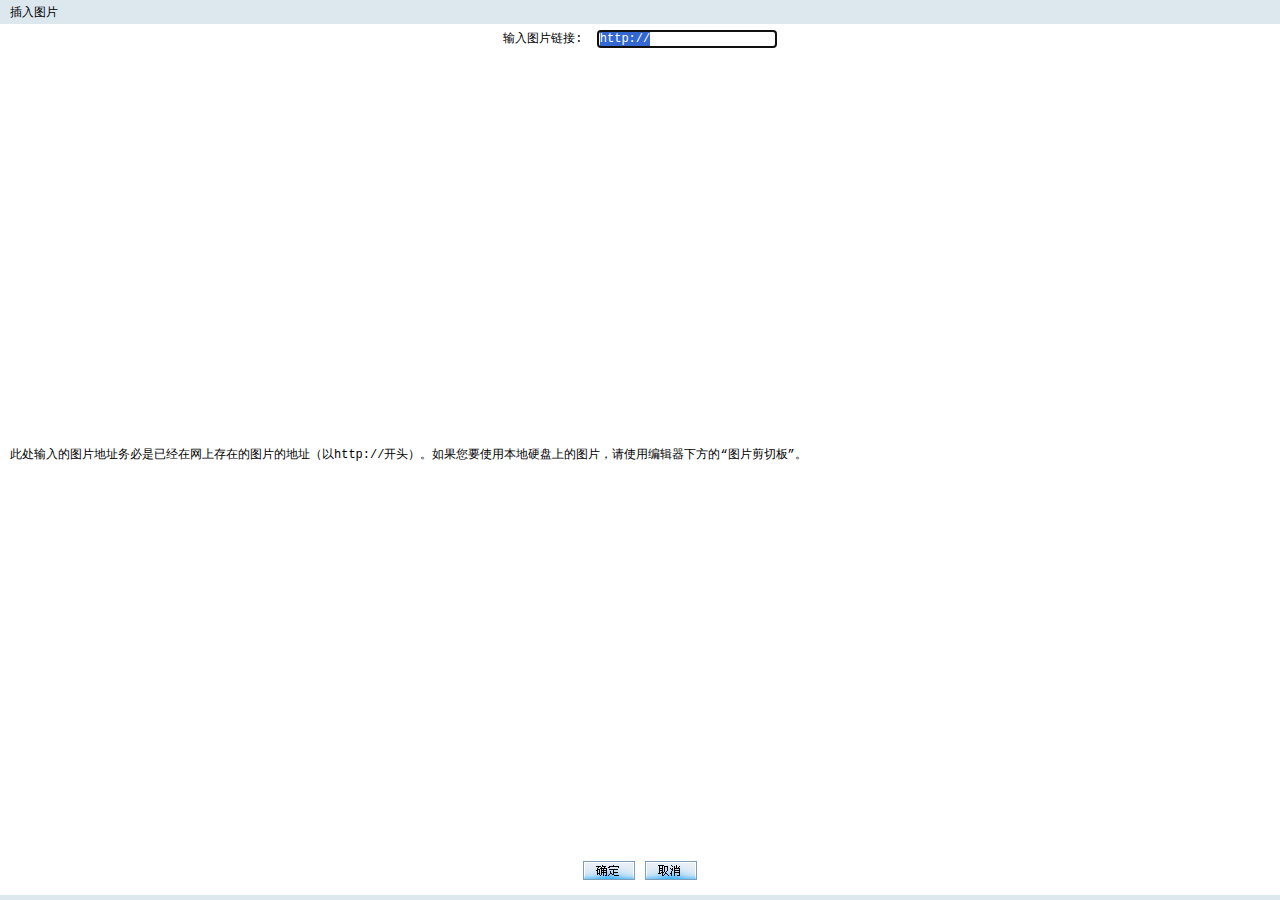
<file: web/edit/editor/img.htm>
<!DOCTYPE HTML PUBLIC "-//W3C//DTD HTML 4.0 Transitional//EN">
<head>
		<meta http-equiv="Content-Type" content="text/html; charset=gb2312" />
		<title>����ͼƬ</title>
		<style type="text/css">
			body, td, span, div, input {
				font-size: 12px;
				font-family: "����", "Courier New", Courier, monospace;
				margin: 0px;
			}
		</style>
		<script language="JavaScript">
		<!--
		window.isIE = (navigator.appName == "Microsoft Internet Explorer");
		if(window.isIE) {
			if(navigator.userAgent.indexOf("Opera")>-1) window.isIE = null;
		}
		else {
			if(navigator.userAgent.indexOf("Gecko")==-1) window.isIE = null;
		}
		function $(sID) {
			return document.getElementById(sID);
		}
		function adjustDialog(){
			var w = $("tabDialogSize").offsetWidth + 6;
			var h = $("tabDialogSize").offsetHeight + 25;
			window.dialogLeft = (screen.availWidth - w) / 2;
			window.dialogTop = (screen.availHeight - h) / 2;
		}
		window.onload = init;
		function init () {
			adjustDialog();
			$("imgpath").select();
		}
		function chk_imgpath () {
			var editor = window.dialogArguments.EDiaryEditor;
			var oRTE = editor.iframe.contentWindow;
			if($("imgpath").value == "http://" || $("imgpath").value == "") {
				window.close();
				return;
			}
			var html = "<img src='" + $("imgpath").value + "'>";
			if(window.isIE) {
				try{
					oRTE.focus();
					var oRng = oRTE.document.selection.createRange();
					oRng.pasteHTML(html);
					oRng.collapse(false);
					oRng.select();
				}
				catch(e){}
			}
			else {
				editor.runCMD('insertHTML', html);
			}
			window.close();
		}
		document.onkeydown = function (el) {
			var event = window.event || el;
			if(event.keyCode == 13) {
				chk_imgpath();
			}
		}
		//-->
		</script>
	</head>
	<body>
	<table width="100%" height="100%" border="0" cellpadding="0" cellspacing="0" id="tabDialogSize">
    <tr>
      <td height="24" bgcolor="#DDE7EE" style="padding-left: 10px;">����ͼƬ</td>
    </tr>
    <tr>
      <td height="30" align="center">����ͼƬ����:&nbsp;
      <input type="text" value="http://" style="border: 1px solid #7e9eb7; width: 180px;" id="imgpath"></td>
    </tr>
    <tr>
      <td style="padding: 10px;">�˴������ͼƬ��ַ������Ѿ������ϴ��ڵ�ͼƬ�ĵ�ַ����http://��ͷ���������Ҫʹ�ñ���Ӳ���ϵ�ͼƬ����ʹ�ñ༭���·��ġ�ͼƬ���а塱��</td>
    </tr>
    <tr>
      <td height="40" align="center" style="padding-bottom: 10px;"><a href="#" onclick="chk_imgpath()"><img border="0" src="../images/dilog_bt_ok.gif" alt="ȷ��" style="margin-right: 10px;"/></a><a href="#" onclick="window.close();"><img border="0" src="../images/dilog_bt_cancel.gif" alt="ȡ��"/></a></td>
    </tr><tr><td bgcolor="#DDE7EE" height="5"></td>
    </tr>
	</table>
	</body>
</html>
</file>
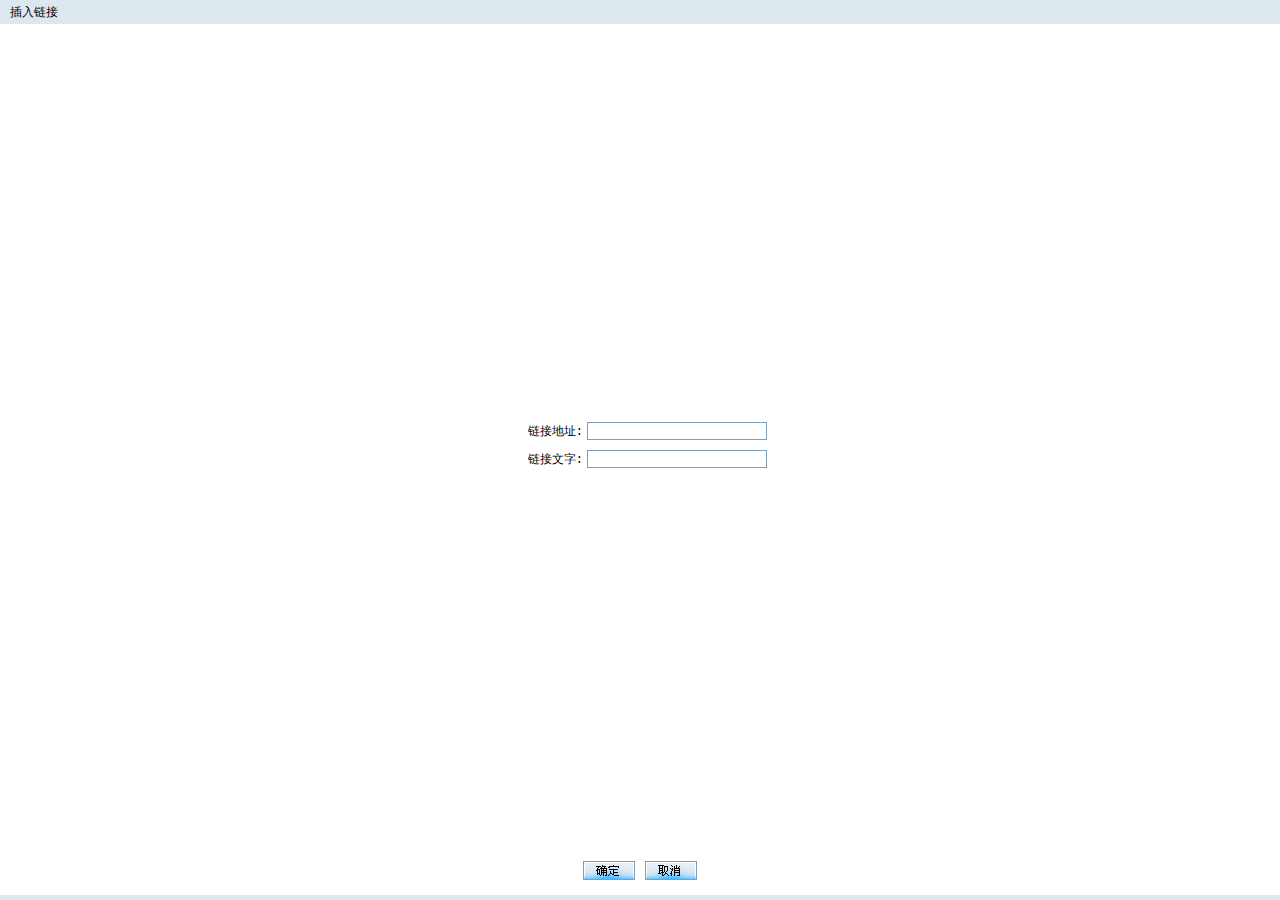
<file: web/edit/editor/link.htm>
<!DOCTYPE HTML PUBLIC "-//W3C//DTD HTML 4.0 Transitional//EN">
<head>
		<meta http-equiv="Content-Type" content="text/html; charset=gb2312" />
		<title>��������</title>
		<style type="text/css">
			body, td, span, div, input, select {
				font-size: 12px;
				font-family: "����", "Courier New", Courier, monospace;
				margin: 0px;
			}
			.input {
				border: 1px solid #7E9DB9;
				width: 180px;
				margin-left: 4px;
				height: 18px;
			}
		</style>
		<script language="JavaScript">
		<!--
		window.isIE = (navigator.appName == "Microsoft Internet Explorer");
		if(window.isIE) {
			if(navigator.userAgent.indexOf("Opera")>-1) window.isIE = null;
		}
		else {
			if(navigator.userAgent.indexOf("Gecko")==-1) window.isIE = null;
		}
		function $(sID) {
			return document.getElementById(sID);
		}
		function adjustDialog(){
			var w = $("tabDialogSize").offsetWidth + 6;
			var h = $("tabDialogSize").offsetHeight + 25;
			window.dialogLeft = (screen.availWidth - w) / 2;
			window.dialogTop = (screen.availHeight - h) / 2;
		}
		function resteText() {
			var editor = window.dialogArguments.EDiaryEditor;
			var frameWindow = editor.iframe.contentWindow;
			var selection = frameWindow.document.selection; 
			if (selection != null) {
				rng = selection.createRange();
			}
			$("linktext").value = rng.text ? rng.text : "";
		}
		window.onload = init;
		function init() {
			adjustDialog();
			resteText();
			$("linkpath").select();
		}
		function chk_link () {
			var editor = window.dialogArguments.EDiaryEditor;
			var oRTE = editor.iframe.contentWindow;
			if(window.isIE) {
				try{
					var html = "<a href='" + $("linkpath").value + "' target='_blank'>" + $("linktext").value + "</a>";
					oRTE.focus();
					var oRng = oRTE.document.selection.createRange();
					oRng.pasteHTML(html);
					oRng.collapse(false);
					oRng.select();
				}catch(e){}
			}
			else {
				editor.runCMD('insertHTML', html);
			}
			window.close();
		}
		//-->
		</script>
	</head>
	<body>
	<table width="100%" height="100%" border="0" cellpadding="0" cellspacing="0" id="tabDialogSize">
    <tr>
      <td height="24" bgcolor="#DDE7EE" style="padding-left: 10px;">��������</td>
    </tr>
    <tr>
      <td align="center"><table border="0" cellpadding="0" cellspacing="0">
        <tr>
          <td width="70" height="28" align="right" valign="bottom">���ӵ�ַ:</td>
          <td valign="bottom"><input class="input" id="linkpath"></td>
        </tr>
        <tr>
          <td height="28" align="right" valign="bottom">��������:</td>
          <td align="right" valign="bottom"><input class="input" id="linktext"></td>
        </tr>
        
      </table></td>
    </tr>
    
    <tr>
      <td height="40" align="center" style="padding-bottom: 10px;"><a href="#" onclick="chk_link()"><img border="0" src="../images/dilog_bt_ok.gif" alt="ȷ��" style="margin-right: 10px;"/></a><a href="#" onclick="window.close();"><img border="0" src="../images/dilog_bt_cancel.gif" alt="ȡ��"/></a></td>
    </tr><tr><td bgcolor="#DDE7EE" height="5"></td>
    </tr>
	</table>
	</body>
</html>
</file>
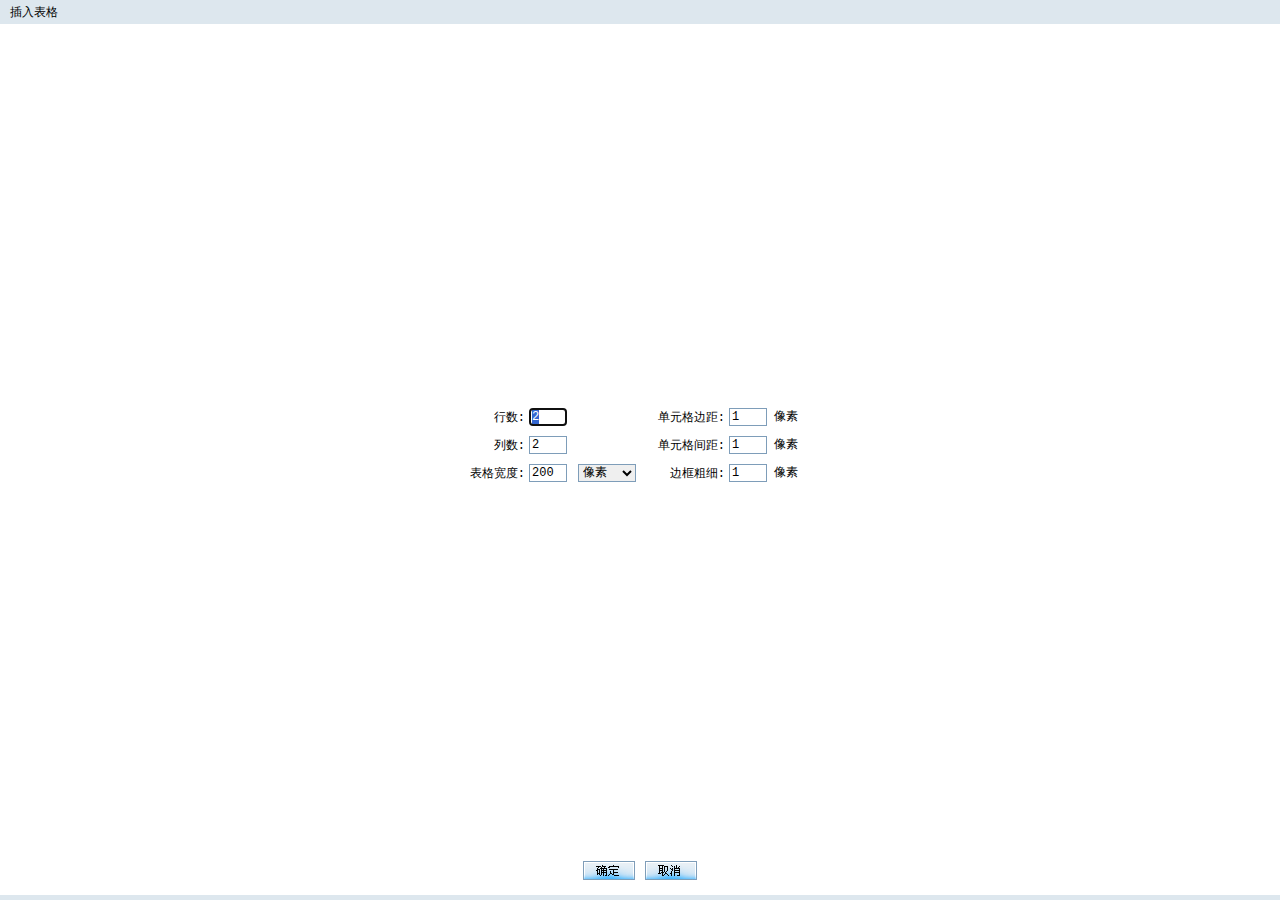
<file: web/edit/editor/table.htm>
<!DOCTYPE HTML PUBLIC "-//W3C//DTD HTML 4.0 Transitional//EN">
<head>
		<meta http-equiv="Content-Type" content="text/html; charset=gb2312" />
		<title>�������</title>
		<style type="text/css">
			body, td, span, div, input, select {
				font-size: 12px;
				font-family: "����", "Courier New", Courier, monospace;
				margin: 0px;
			}
			.input {
				border: 1px solid #7E9DB9;
				width: 38px;
				margin-left: 4px;
				height: 18px;
			}
			.select {
				height: 18px;
				border: 1px solid #7E9DB9;
				margin-left: 4px;
			}
		</style>
		<script language="JavaScript">
		<!--
		window.isIE = (navigator.appName == "Microsoft Internet Explorer");
		if(window.isIE) {
			if(navigator.userAgent.indexOf("Opera")>-1) window.isIE = null;
		}
		else {
			if(navigator.userAgent.indexOf("Gecko")==-1) window.isIE = null;
		}
		function $(sID) {
			return document.getElementById(sID);
		}
		function adjustDialog(){
			var w = $("tabDialogSize").offsetWidth + 6;
			var h = $("tabDialogSize").offsetHeight + 25;
			window.dialogLeft = (screen.availWidth - w) / 2;
			window.dialogTop = (screen.availHeight - h) / 2;
		}
		window.onload = init;
		function init() {
			adjustDialog();
			$("tablerow").select();
		}
		function chk_table () {
			
			if($("tablerow").value > 50) {
				alert("Ϊ��֤ҳ��Ч���������Բ����������Ϊ50��X20�У�");
				$("tablerow").select();
				return;
			}
			if($("tablecol").value > 50) {
				alert("Ϊ��֤ҳ��Ч���������Բ����������Ϊ50��X20�У�");
				$("tablecol").select();
				return;
			}
			var widthType = $("tabletype").value == "pixels" ? "" : "%";
			var html = '<table border="' + $("tableborder").value + '" cellpadding="' + $("tablepadding").value + '" ';
			html += 'cellspacing="' + $("tablespacing").value + '" style=width:"' + $("tablewidth").value + widthType + '">\n';
			for (var rows = 0; rows < $("tablerow").value; rows ++) {
				html += "<tr>\n";
				for (var cols = 0; cols < $("tablecol").value; cols ++) {
					html += "<td>&nbsp;</td>\n";
				}
				html+= "</tr>\n";
			}
			html += "</table>\n";
			
			var editor = window.dialogArguments.EDiaryEditor;
			var oRTE = editor.iframe.contentWindow;
			if(window.isIE) {
				try{
					oRTE.focus();
					var oRng = oRTE.document.selection.createRange();
					oRng.pasteHTML(html);
					oRng.collapse(false);
					oRng.select();
				}
				catch(e){}
			}
			else {
				editor.runCMD('insertHTML', html);
			}
			window.close();
		}
		//-->
		</script>
	</head>
	<body>
	<table width="100%" height="100%" border="0" cellpadding="0" cellspacing="0" id="tabDialogSize">
    <tr>
      <td height="24" bgcolor="#DDE7EE" style="padding-left: 10px;">�������</td>
    </tr>
    <tr>
      <td align="center"><table border="0" cellpadding="0" cellspacing="0">
        <tr>
          <td width="70" height="28" align="right" valign="bottom">����:</td>
          <td width="120" valign="bottom"><input class="input" id="tablerow" value="2"></td>
          <td width="80" align="right" valign="bottom">��Ԫ��߾�:</td>
          <td width="100" valign="bottom"><input class="input" id="tablepadding" value="1">
          ����</td>
        </tr>
        <tr>
          <td height="28" align="right" valign="bottom">����:</td>
          <td valign="bottom"><input class="input" id="tablecol" value="2"></td>
          <td align="right" valign="bottom">��Ԫ����:</td>
          <td valign="bottom"><input class="input" id="tablespacing" value="1">
          ����</td>
        </tr>
        <tr>
          <td height="28" align="right" valign="bottom">�������:</td>
          <td valign="bottom"><input class="input" id="tablewidth" value="200">
          <select class="select" id="tabletype">
          <option selected value="pixels">����</option>
          <option>�ٷֱ�</option>
          </select></td>
          <td align="right" valign="bottom">�߿��ϸ:</td>
          <td valign="bottom"><input class="input" id="tableborder" value="1">
          ����</td>
        </tr>
      </table></td>
    </tr>
    
    <tr>
      <td height="40" align="center" style="padding-bottom: 10px;"><a href="#" onclick="chk_table()"><img border="0" src="../images/dilog_bt_ok.gif" alt="ȷ��" style="margin-right: 10px;"/></a><a href="#" onclick="window.close();"><img border="0" src="../images/dilog_bt_cancel.gif" alt="ȡ��"/></a></td>
    </tr><tr><td bgcolor="#DDE7EE" height="5"></td>
    </tr>
	</table>
	</body>
</html>
</file>
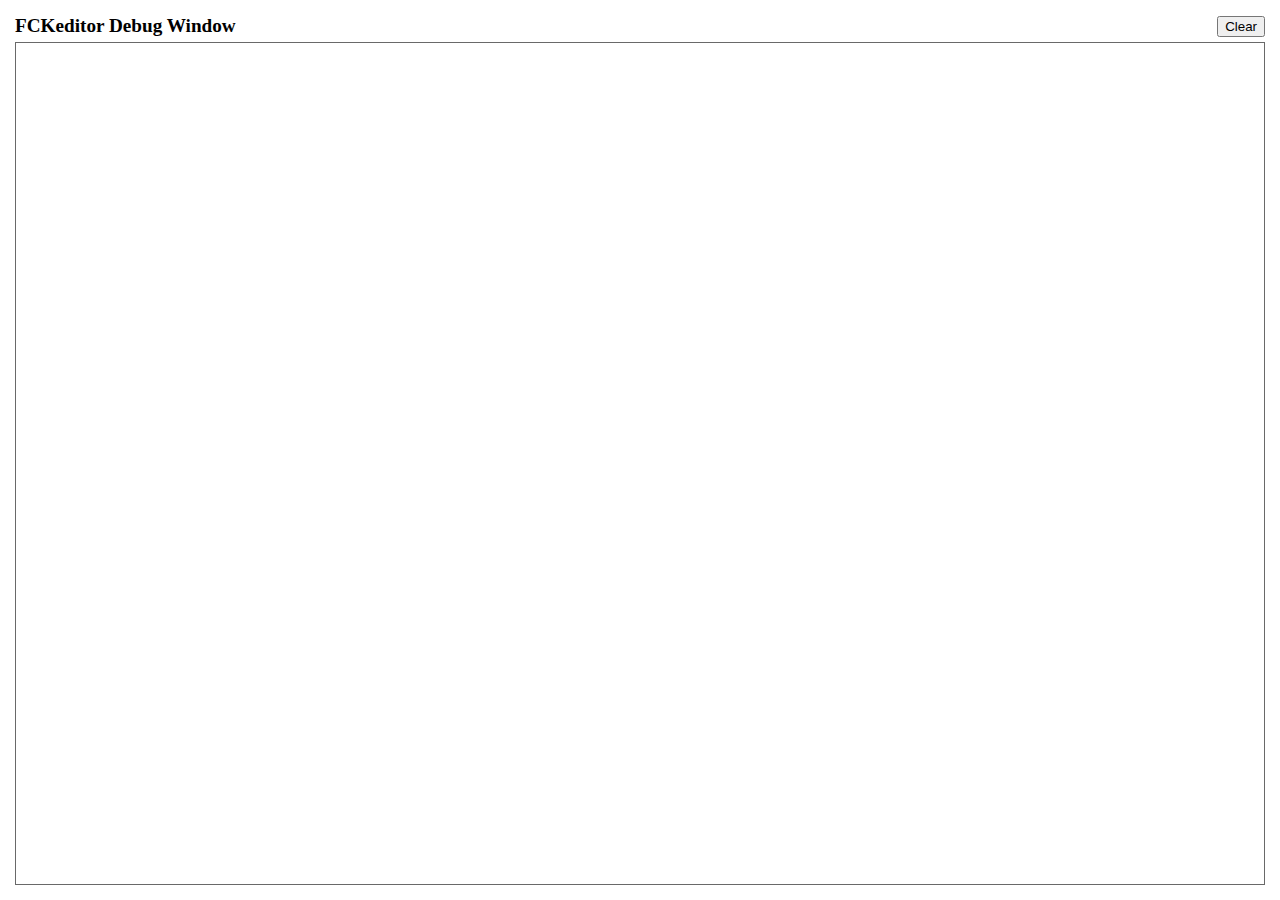
<file: web/fckeditor/editor/fckdebug.html>
<!DOCTYPE HTML PUBLIC "-//W3C//DTD HTML 4.0 Transitional//EN">
<!--
 * FCKeditor - The text editor for Internet - http://www.fckeditor.net
 * Copyright (C) 2003-2009 Frederico Caldeira Knabben
 *
 * == BEGIN LICENSE ==
 *
 * Licensed under the terms of any of the following licenses at your
 * choice:
 *
 *  - GNU General Public License Version 2 or later (the "GPL")
 *    http://www.gnu.org/licenses/gpl.html
 *
 *  - GNU Lesser General Public License Version 2.1 or later (the "LGPL")
 *    http://www.gnu.org/licenses/lgpl.html
 *
 *  - Mozilla Public License Version 1.1 or later (the "MPL")
 *    http://www.mozilla.org/MPL/MPL-1.1.html
 *
 * == END LICENSE ==
 *
 * This is the Debug window.
 * It automatically popups if the Debug = true in the configuration file.
-->
<html xmlns="http://www.w3.org/1999/xhtml">
<head>
	<title>FCKeditor Debug Window</title>
	<meta name="robots" content="noindex, nofollow" />
	<script type="text/javascript">

var oWindow ;
var oDiv ;

if ( !window.FCKMessages )
	window.FCKMessages = new Array() ;

window.onload = function()
{
	oWindow = document.getElementById('xOutput').contentWindow ;
	oWindow.document.open() ;
	oWindow.document.write( '<div id="divMsg"><\/div>' ) ;
	oWindow.document.close() ;
	oDiv	= oWindow.document.getElementById('divMsg') ;
}

function Output( message, color, noParse )
{
	if ( !noParse && message != null && isNaN( message ) )
		message = message.replace(/</g, "&lt;") ;

	if ( color )
		message = '<font color="' + color + '">' + message + '<\/font>' ;

	window.FCKMessages[ window.FCKMessages.length ] = message ;
	StartTimer() ;
}

function OutputObject( anyObject, color )
{
	var message ;

	if ( anyObject != null )
	{
		message = 'Properties of: ' + anyObject + '</b><blockquote>' ;

		for (var prop in anyObject)
		{
			try
			{
				var sVal = anyObject[ prop ] != null ? anyObject[ prop ] + '' : '[null]' ;
				message += '<b>' + prop + '</b> : ' + sVal.replace(/</g, '&lt;') + '<br>' ;
			}
			catch (e)
			{
				try
				{
					message += '<b>' + prop + '</b> : [' + typeof( anyObject[ prop ] ) + ']<br>' ;
				}
				catch (e)
				{
					message += '<b>' + prop + '</b> : [-error-]<br>' ;
				}
			}
		}

		message += '</blockquote><b>' ;
	} else
		message = 'OutputObject : Object is "null".' ;

	Output( message, color, true ) ;
}

function StartTimer()
{
	window.setTimeout( 'CheckMessages()', 100 ) ;
}

function CheckMessages()
{
	if ( window.FCKMessages.length > 0 )
	{
		// Get the first item in the queue
		var sMessage = window.FCKMessages[0] ;

		// Removes the first item from the queue
		var oTempArray = new Array() ;
		for ( i = 1 ; i < window.FCKMessages.length ; i++ )
			oTempArray[ i - 1 ] = window.FCKMessages[ i ] ;
		window.FCKMessages = oTempArray ;

		var d = new Date() ;
		var sTime =
			( d.getHours() + 100 + '' ).substr( 1,2 ) + ':' +
			( d.getMinutes() + 100 + '' ).substr( 1,2 ) + ':' +
			( d.getSeconds() + 100 + '' ).substr( 1,2 ) + ':' +
			( d.getMilliseconds() + 1000 + '' ).substr( 1,3 ) ;

		var oMsgDiv = oWindow.document.createElement( 'div' ) ;
		oMsgDiv.innerHTML = sTime + ': <b>' + sMessage + '<\/b>' ;
		oDiv.appendChild( oMsgDiv ) ;
		oMsgDiv.scrollIntoView() ;
	}
}

function Clear()
{
	oDiv.innerHTML = '' ;
}
	</script>
</head>
<body style="margin: 10px">
	<table style="height: 100%" cellspacing="5" cellpadding="0" width="100%" border="0">
		<tr>
			<td>
				<table cellspacing="0" cellpadding="0" width="100%" border="0">
					<tr>
						<td style="font-weight: bold; font-size: 1.2em;">
							FCKeditor Debug Window</td>
						<td align="right">
							<input type="button" value="Clear" onclick="Clear();" /></td>
					</tr>
				</table>
			</td>
		</tr>
		<tr style="height: 100%">
			<td style="border: #696969 1px solid">
				<iframe id="xOutput" width="100%" height="100%" scrolling="auto" src="javascript:void(0)"
					frameborder="0"></iframe>
			</td>
		</tr>
	</table>
</body>
</html>
</file>
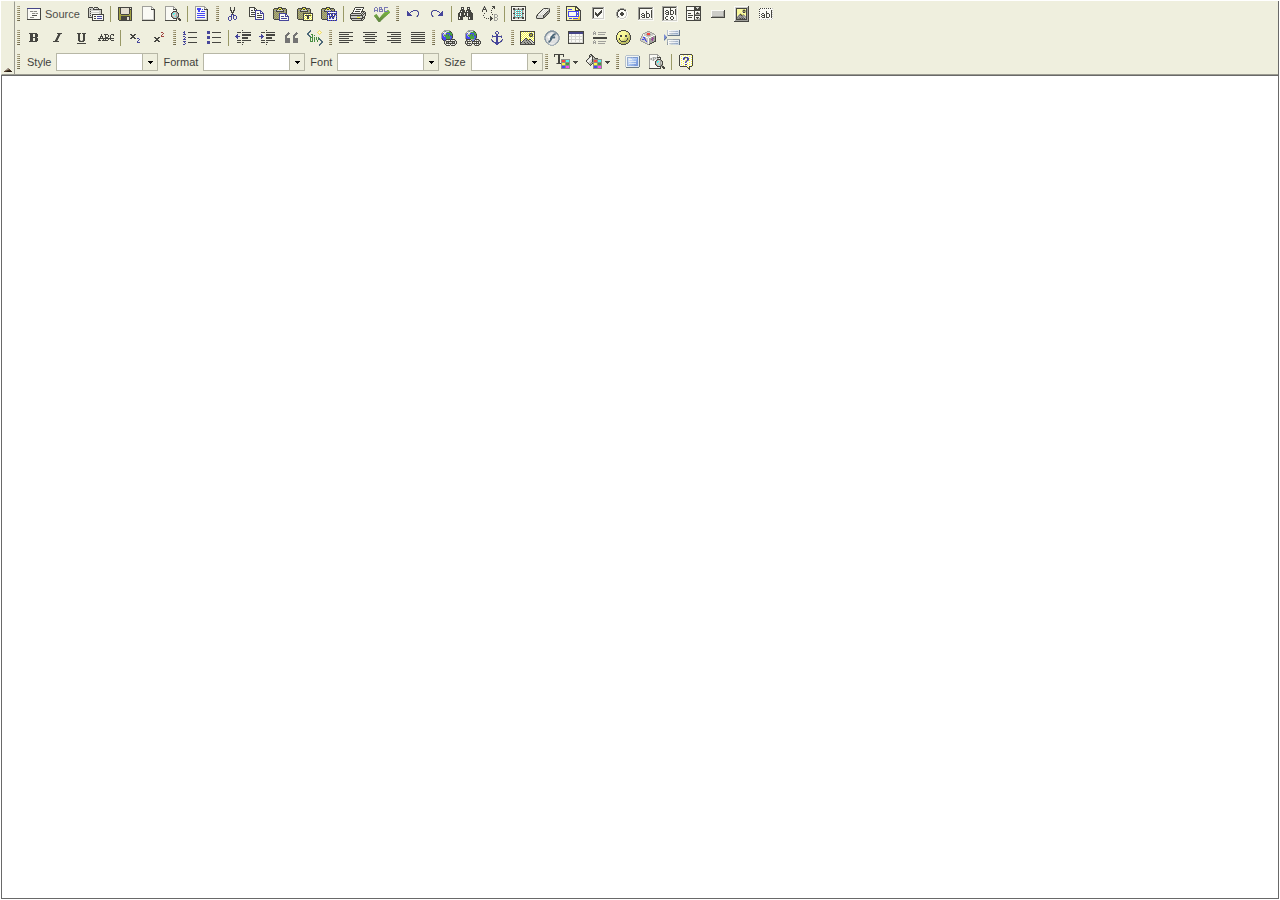
<file: web/fckeditor/editor/fckeditor.original.html>
﻿<!DOCTYPE HTML PUBLIC "-//W3C//DTD HTML 4.0 Transitional//EN">
<!--
 * FCKeditor - The text editor for Internet - http://www.fckeditor.net
 * Copyright (C) 2003-2009 Frederico Caldeira Knabben
 *
 * == BEGIN LICENSE ==
 *
 * Licensed under the terms of any of the following licenses at your
 * choice:
 *
 *  - GNU General Public License Version 2 or later (the "GPL")
 *    http://www.gnu.org/licenses/gpl.html
 *
 *  - GNU Lesser General Public License Version 2.1 or later (the "LGPL")
 *    http://www.gnu.org/licenses/lgpl.html
 *
 *  - Mozilla Public License Version 1.1 or later (the "MPL")
 *    http://www.mozilla.org/MPL/MPL-1.1.html
 *
 * == END LICENSE ==
 *
 * Main page that holds the editor.
-->
<html>
<head>
	<title>FCKeditor</title>
	<meta name="robots" content="noindex, nofollow">
	<meta http-equiv="Content-Type" content="text/html; charset=utf-8">
	<!-- @Packager.RemoveLine
	<meta http-equiv="Cache-Control" content="public">
	@Packager.RemoveLine -->
	<script type="text/javascript">

// #1645: Alert the user if opening FCKeditor in FF3 from local filesystem
// without security.fileuri.strict_origin_policy disabled.
if ( document.location.protocol == 'file:' )
{
	try
	{
		window.parent.document.domain ;
	}
	catch ( e )
	{
		window.addEventListener( 'load', function()
			{
				document.body.innerHTML = '\
					<div style="border: 1px red solid; font-family: arial; font-size: 12px; color: red; padding:10px;">\
						<p>\
							<b>Your browser security settings don\'t allow FCKeditor to be opened from\
							the local filesystem.<\/b>\
						<\/p>\
						<p>\
							Please open the <b>about:config<\/b> page and disable the\
							&quot;security.fileuri.strict_origin_policy&quot; option; then load this page again.\
						<\/p>\
						<p>\
							Check our <a href="http://docs.fckeditor.net/FCKeditor_2.x/Developers_Guide/FAQ#ff3perms">FAQ<\/a>\
							for more information.\
						<\/p>\
					<\/div>' ;
			}, false ) ;
	}
}

// Save a reference to the default domain.
var FCK_ORIGINAL_DOMAIN ;

// Automatically detect the correct document.domain (#123).
(function()
{
	var d = FCK_ORIGINAL_DOMAIN = document.domain ;

	while ( true )
	{
		// Test if we can access a parent property.
		try
		{
			var test = window.parent.document.domain ;
			break ;
		}
		catch( e ) {}

		// Remove a domain part: www.mytest.example.com => mytest.example.com => example.com ...
		d = d.replace( /.*?(?:\.|$)/, '' ) ;

		if ( d.length == 0 )
			break ;		// It was not able to detect the domain.

		try
		{
			document.domain = d ;
		}
		catch (e)
		{
			break ;
		}
	}
})() ;

// Save a reference to the detected runtime domain.
var FCK_RUNTIME_DOMAIN = document.domain ;

var FCK_IS_CUSTOM_DOMAIN = ( FCK_ORIGINAL_DOMAIN != FCK_RUNTIME_DOMAIN ) ;

// Instead of loading scripts and CSSs using inline tags, all scripts are
// loaded by code. In this way we can guarantee the correct processing order,
// otherwise external scripts and inline scripts could be executed in an
// unwanted order (IE).

function LoadScript( url )
{
	document.write( '<scr' + 'ipt type="text/javascript" src="' + url + '"><\/scr' + 'ipt>' ) ;
}

// Main editor scripts.
var sSuffix = ( /*@cc_on!@*/false ) ? 'ie' : 'gecko' ;

/* @Packager.RemoveLine
LoadScript( 'js/fckeditorcode_' + sSuffix + '.js' ) ;
@Packager.RemoveLine */
// @Packager.Remove.Start

LoadScript( '_source/fckconstants.js' ) ;
LoadScript( '_source/fckjscoreextensions.js' ) ;

if ( sSuffix == 'ie' )
	LoadScript( '_source/classes/fckiecleanup.js' ) ;

LoadScript( '_source/internals/fckbrowserinfo.js' ) ;
LoadScript( '_source/internals/fckurlparams.js' ) ;
LoadScript( '_source/classes/fckevents.js' ) ;
LoadScript( '_source/classes/fckdataprocessor.js' ) ;
LoadScript( '_source/internals/fck.js' ) ;
LoadScript( '_source/internals/fck_' + sSuffix + '.js' ) ;
LoadScript( '_source/internals/fckconfig.js' ) ;

LoadScript( '_source/internals/fckdebug_empty.js' ) ;
LoadScript( '_source/internals/fckdomtools.js' ) ;
LoadScript( '_source/internals/fcktools.js' ) ;
LoadScript( '_source/internals/fcktools_' + sSuffix + '.js' ) ;
LoadScript( '_source/fckeditorapi.js' ) ;
LoadScript( '_source/classes/fckimagepreloader.js' ) ;
LoadScript( '_source/internals/fckregexlib.js' ) ;
LoadScript( '_source/internals/fcklistslib.js' ) ;
LoadScript( '_source/internals/fcklanguagemanager.js' ) ;
LoadScript( '_source/internals/fckxhtmlentities.js' ) ;
LoadScript( '_source/internals/fckxhtml.js' ) ;
LoadScript( '_source/internals/fckxhtml_' + sSuffix + '.js' ) ;
LoadScript( '_source/internals/fckcodeformatter.js' ) ;
LoadScript( '_source/internals/fckundo.js' ) ;
LoadScript( '_source/classes/fckeditingarea.js' ) ;
LoadScript( '_source/classes/fckkeystrokehandler.js' ) ;

LoadScript( 'dtd/fck_xhtml10transitional.js' ) ;
LoadScript( '_source/classes/fckstyle.js' ) ;
LoadScript( '_source/internals/fckstyles.js' ) ;

LoadScript( '_source/internals/fcklisthandler.js' ) ;
LoadScript( '_source/classes/fckelementpath.js' ) ;
LoadScript( '_source/classes/fckdomrange.js' ) ;
LoadScript( '_source/classes/fckdocumentfragment_' + sSuffix + '.js' ) ;
LoadScript( '_source/classes/fckw3crange.js' ) ;
LoadScript( '_source/classes/fckdomrange_' + sSuffix + '.js' ) ;
LoadScript( '_source/classes/fckdomrangeiterator.js' ) ;
LoadScript( '_source/classes/fckenterkey.js' ) ;

LoadScript( '_source/internals/fckdocumentprocessor.js' ) ;
LoadScript( '_source/internals/fckselection.js' ) ;
LoadScript( '_source/internals/fckselection_' + sSuffix + '.js' ) ;

LoadScript( '_source/internals/fcktablehandler.js' ) ;
LoadScript( '_source/internals/fcktablehandler_' + sSuffix + '.js' ) ;
LoadScript( '_source/classes/fckxml.js' ) ;
LoadScript( '_source/classes/fckxml_' + sSuffix + '.js' ) ;

LoadScript( '_source/commandclasses/fcknamedcommand.js' ) ;
LoadScript( '_source/commandclasses/fckstylecommand.js' ) ;
LoadScript( '_source/commandclasses/fck_othercommands.js' ) ;
LoadScript( '_source/commandclasses/fckshowblocks.js' ) ;
LoadScript( '_source/commandclasses/fckspellcheckcommand_' + sSuffix + '.js' ) ;
LoadScript( '_source/commandclasses/fcktextcolorcommand.js' ) ;
LoadScript( '_source/commandclasses/fckpasteplaintextcommand.js' ) ;
LoadScript( '_source/commandclasses/fckpastewordcommand.js' ) ;
LoadScript( '_source/commandclasses/fcktablecommand.js' ) ;
LoadScript( '_source/commandclasses/fckfitwindow.js' ) ;
LoadScript( '_source/commandclasses/fcklistcommands.js' ) ;
LoadScript( '_source/commandclasses/fckjustifycommands.js' ) ;
LoadScript( '_source/commandclasses/fckindentcommands.js' ) ;
LoadScript( '_source/commandclasses/fckblockquotecommand.js' ) ;
LoadScript( '_source/commandclasses/fckcorestylecommand.js' ) ;
LoadScript( '_source/commandclasses/fckremoveformatcommand.js' ) ;
LoadScript( '_source/internals/fckcommands.js' ) ;

LoadScript( '_source/classes/fckpanel.js' ) ;
LoadScript( '_source/classes/fckicon.js' ) ;
LoadScript( '_source/classes/fcktoolbarbuttonui.js' ) ;
LoadScript( '_source/classes/fcktoolbarbutton.js' ) ;
LoadScript( '_source/classes/fckspecialcombo.js' ) ;
LoadScript( '_source/classes/fcktoolbarspecialcombo.js' ) ;
LoadScript( '_source/classes/fcktoolbarstylecombo.js' ) ;
LoadScript( '_source/classes/fcktoolbarfontformatcombo.js' ) ;
LoadScript( '_source/classes/fcktoolbarfontscombo.js' ) ;
LoadScript( '_source/classes/fcktoolbarfontsizecombo.js' ) ;
LoadScript( '_source/classes/fcktoolbarpanelbutton.js' ) ;
LoadScript( '_source/internals/fcktoolbaritems.js' ) ;
LoadScript( '_source/classes/fcktoolbar.js' ) ;
LoadScript( '_source/classes/fcktoolbarbreak_' + sSuffix + '.js' ) ;
LoadScript( '_source/internals/fcktoolbarset.js' ) ;
LoadScript( '_source/internals/fckdialog.js' ) ;
LoadScript( '_source/classes/fckmenuitem.js' ) ;
LoadScript( '_source/classes/fckmenublock.js' ) ;
LoadScript( '_source/classes/fckmenublockpanel.js' ) ;
LoadScript( '_source/classes/fckcontextmenu.js' ) ;
LoadScript( '_source/internals/fck_contextmenu.js' ) ;
LoadScript( '_source/classes/fckhtmliterator.js' ) ;
LoadScript( '_source/classes/fckplugin.js' ) ;
LoadScript( '_source/internals/fckplugins.js' ) ;

// @Packager.Remove.End

// Base configuration file.
LoadScript( '../fckconfig.js' ) ;

	</script>
	<script type="text/javascript">

// Adobe AIR compatibility file.
if ( FCKBrowserInfo.IsAIR )
	LoadScript( 'js/fckadobeair.js' ) ;

if ( FCKBrowserInfo.IsIE )
{
	// Remove IE mouse flickering.
	try
	{
		document.execCommand( 'BackgroundImageCache', false, true ) ;
	}
	catch (e)
	{
		// We have been reported about loading problems caused by the above
		// line. For safety, let's just ignore errors.
	}

	// Create the default cleanup object used by the editor.
	FCK.IECleanup = new FCKIECleanup( window ) ;
	FCK.IECleanup.AddItem( FCKTempBin, FCKTempBin.Reset ) ;
	FCK.IECleanup.AddItem( FCK, FCK_Cleanup ) ;
}

// The first function to be called on selection change must the the styles
// change checker, because the result of its processing may be used by another
// functions listening to the same event.
FCK.Events.AttachEvent( 'OnSelectionChange', function() { FCKStyles.CheckSelectionChanges() ; } ) ;

// The config hidden field is processed immediately, because
// CustomConfigurationsPath may be set in the page.
FCKConfig.ProcessHiddenField() ;

// Load the custom configurations file (if defined).
if ( FCKConfig.CustomConfigurationsPath.length > 0 )
	LoadScript( FCKConfig.CustomConfigurationsPath ) ;

	</script>
	<script type="text/javascript">

// Load configurations defined at page level.
FCKConfig_LoadPageConfig() ;

FCKConfig_PreProcess() ;

// Load the full debug script.
if ( FCKConfig.Debug )
	LoadScript( '_source/internals/fckdebug.js' ) ;

	</script>
	<script type="text/javascript">

var FCK_InternalCSS			= FCKConfig.BasePath + 'css/fck_internal.css' ;					// @Packager.RemoveLine
var FCK_ShowTableBordersCSS	= FCKConfig.BasePath + 'css/fck_showtableborders_gecko.css' ;	// @Packager.RemoveLine
/* @Packager.RemoveLine
// CSS minified by http://iceyboard.no-ip.org/projects/css_compressor (see _dev/css_compression.txt).
var FCK_InternalCSS			= FCKTools.FixCssUrls( FCKConfig.BasePath + 'css/', 'html{min-height:100%}table.FCK__ShowTableBorders,table.FCK__ShowTableBorders td,table.FCK__ShowTableBorders th{border:#d3d3d3 1px solid}form{border:1px dotted #F00;padding:2px}.FCK__Flash{border:#a9a9a9 1px solid;background-position:center center;background-image:url(images/fck_flashlogo.gif);background-repeat:no-repeat;width:80px;height:80px}.FCK__UnknownObject{border:#a9a9a9 1px solid;background-position:center center;background-image:url(images/fck_plugin.gif);background-repeat:no-repeat;width:80px;height:80px}.FCK__Anchor{border:1px dotted #00F;background-position:center center;background-image:url(images/fck_anchor.gif);background-repeat:no-repeat;width:16px;height:15px;vertical-align:middle}.FCK__AnchorC{border:1px dotted #00F;background-position:1px center;background-image:url(images/fck_anchor.gif);background-repeat:no-repeat;padding-left:18px}a[name]{border:1px dotted #00F;background-position:0 center;background-image:url(images/fck_anchor.gif);background-repeat:no-repeat;padding-left:18px}.FCK__PageBreak{background-position:center center;background-image:url(images/fck_pagebreak.gif);background-repeat:no-repeat;clear:both;display:block;float:none;width:100%;border-top:#999 1px dotted;border-bottom:#999 1px dotted;border-right:0;border-left:0;height:5px}.FCK__InputHidden{width:19px;height:18px;background-image:url(images/fck_hiddenfield.gif);background-repeat:no-repeat;vertical-align:text-bottom;background-position:center center}.FCK__ShowBlocks p,.FCK__ShowBlocks div,.FCK__ShowBlocks pre,.FCK__ShowBlocks address,.FCK__ShowBlocks blockquote,.FCK__ShowBlocks h1,.FCK__ShowBlocks h2,.FCK__ShowBlocks h3,.FCK__ShowBlocks h4,.FCK__ShowBlocks h5,.FCK__ShowBlocks h6{background-repeat:no-repeat;border:1px dotted gray;padding-top:8px;padding-left:8px}.FCK__ShowBlocks p{background-image:url(images/block_p.png)}.FCK__ShowBlocks div{background-image:url(images/block_div.png)}.FCK__ShowBlocks pre{background-image:url(images/block_pre.png)}.FCK__ShowBlocks address{background-image:url(images/block_address.png)}.FCK__ShowBlocks blockquote{background-image:url(images/block_blockquote.png)}.FCK__ShowBlocks h1{background-image:url(images/block_h1.png)}.FCK__ShowBlocks h2{background-image:url(images/block_h2.png)}.FCK__ShowBlocks h3{background-image:url(images/block_h3.png)}.FCK__ShowBlocks h4{background-image:url(images/block_h4.png)}.FCK__ShowBlocks h5{background-image:url(images/block_h5.png)}.FCK__ShowBlocks h6{background-image:url(images/block_h6.png)}' ) ;
var FCK_ShowTableBordersCSS	= FCKTools.FixCssUrls( FCKConfig.BasePath + 'css/', 'table:not([border]),table:not([border]) > tr > td,table:not([border]) > tr > th,table:not([border]) > tbody > tr > td,table:not([border]) > tbody > tr > th,table:not([border]) > thead > tr > td,table:not([border]) > thead > tr > th,table:not([border]) > tfoot > tr > td,table:not([border]) > tfoot > tr > th,table[border=\"0\"],table[border=\"0\"] > tr > td,table[border=\"0\"] > tr > th,table[border=\"0\"] > tbody > tr > td,table[border=\"0\"] > tbody > tr > th,table[border=\"0\"] > thead > tr > td,table[border=\"0\"] > thead > tr > th,table[border=\"0\"] > tfoot > tr > td,table[border=\"0\"] > tfoot > tr > th{border:#d3d3d3 1px dotted}' ) ;
@Packager.RemoveLine */

// Popup the debug window if debug mode is set to true. It guarantees that the
// first debug message will not be lost.
if ( FCKConfig.Debug )
	FCKDebug._GetWindow() ;

// Load the active skin CSS.
document.write( FCKTools.GetStyleHtml( FCKConfig.SkinEditorCSS ) ) ;

// Load the language file.
FCKLanguageManager.Initialize() ;
LoadScript( 'lang/' + FCKLanguageManager.ActiveLanguage.Code + '.js' ) ;

	</script>
	<script type="text/javascript">

// Initialize the editing area context menu.
FCK_ContextMenu_Init() ;

FCKPlugins.Load() ;

	</script>
	<script type="text/javascript">

// Set the editor interface direction.
window.document.dir = FCKLang.Dir ;

	</script>
	<script type="text/javascript">

window.onload = function()
{
	InitializeAPI() ;

	if ( FCKBrowserInfo.IsIE )
		FCK_PreloadImages() ;
	else
		LoadToolbarSetup() ;
}

function LoadToolbarSetup()
{
	FCKeditorAPI._FunctionQueue.Add( LoadToolbar ) ;
}

function LoadToolbar()
{
	var oToolbarSet = FCK.ToolbarSet = FCKToolbarSet_Create() ;

	if ( oToolbarSet.IsLoaded )
		StartEditor() ;
	else
	{
		oToolbarSet.OnLoad = StartEditor ;
		oToolbarSet.Load( FCKURLParams['Toolbar'] || 'Default' ) ;
	}
}

function StartEditor()
{
	// Remove the onload listener.
	FCK.ToolbarSet.OnLoad = null ;

	FCKeditorAPI._FunctionQueue.Remove( LoadToolbar ) ;

	FCK.Events.AttachEvent( 'OnStatusChange', WaitForActive ) ;

	// Start the editor.
	FCK.StartEditor() ;
}

function WaitForActive( editorInstance, newStatus )
{
	if ( newStatus == FCK_STATUS_ACTIVE )
	{
		if ( FCKBrowserInfo.IsGecko )
			FCKTools.RunFunction( window.onresize ) ;

		if ( !FCKConfig.PreventSubmitHandler )
			_AttachFormSubmitToAPI() ;

		FCK.SetStatus( FCK_STATUS_COMPLETE ) ;

		// Call the special "FCKeditor_OnComplete" function that should be present in
		// the HTML page where the editor is located.
		if ( typeof( window.parent.FCKeditor_OnComplete ) == 'function' )
			window.parent.FCKeditor_OnComplete( FCK ) ;
	}
}

// Gecko browsers doesn't calculate well the IFRAME size so we must
// recalculate it every time the window size changes.
if ( FCKBrowserInfo.IsGecko && !FCKBrowserInfo.IsOpera )
{
	window.onresize = function( e )
	{
		// Running in Chrome makes the window receive the event including subframes.
		// we care only about this window. Ticket #1642.
		// #2002: The originalTarget from the event can be the current document, the window, or the editing area.
		if ( e && e.originalTarget !== document && e.originalTarget !== window && (!e.originalTarget.ownerDocument || e.originalTarget.ownerDocument != document ))
			return ;

		var oCell = document.getElementById( 'xEditingArea' ) ;

		var eInnerElement = oCell.firstChild ;
		if ( eInnerElement )
		{
			eInnerElement.style.height = '0px' ;
			eInnerElement.style.height = ( oCell.scrollHeight - 2 ) + 'px' ;
		}
	}
}

	</script>
</head>
<body>
	<table width="100%" cellpadding="0" cellspacing="0" style="height: 100%; table-layout: fixed">
		<tr id="xToolbarRow" style="display: none">
			<td id="xToolbarSpace" style="overflow: hidden">
				<table width="100%" cellpadding="0" cellspacing="0">
					<tr id="xCollapsed" style="display: none">
						<td id="xExpandHandle" class="TB_Expand" colspan="3">
							<img class="TB_ExpandImg" alt="" src="images/spacer.gif" width="8" height="4" /></td>
					</tr>
					<tr id="xExpanded" style="display: none">
						<td id="xTBLeftBorder" class="TB_SideBorder" style="width: 1px; display: none;"></td>
						<td id="xCollapseHandle" style="display: none" class="TB_Collapse" valign="bottom">
							<img class="TB_CollapseImg" alt="" src="images/spacer.gif" width="8" height="4" /></td>
						<td id="xToolbar" class="TB_ToolbarSet"></td>
						<td class="TB_SideBorder" style="width: 1px"></td>
					</tr>
				</table>
			</td>
		</tr>
		<tr>
			<td id="xEditingArea" valign="top" style="height: 100%"></td>
		</tr>
	</table>
</body>
</html>
</file>
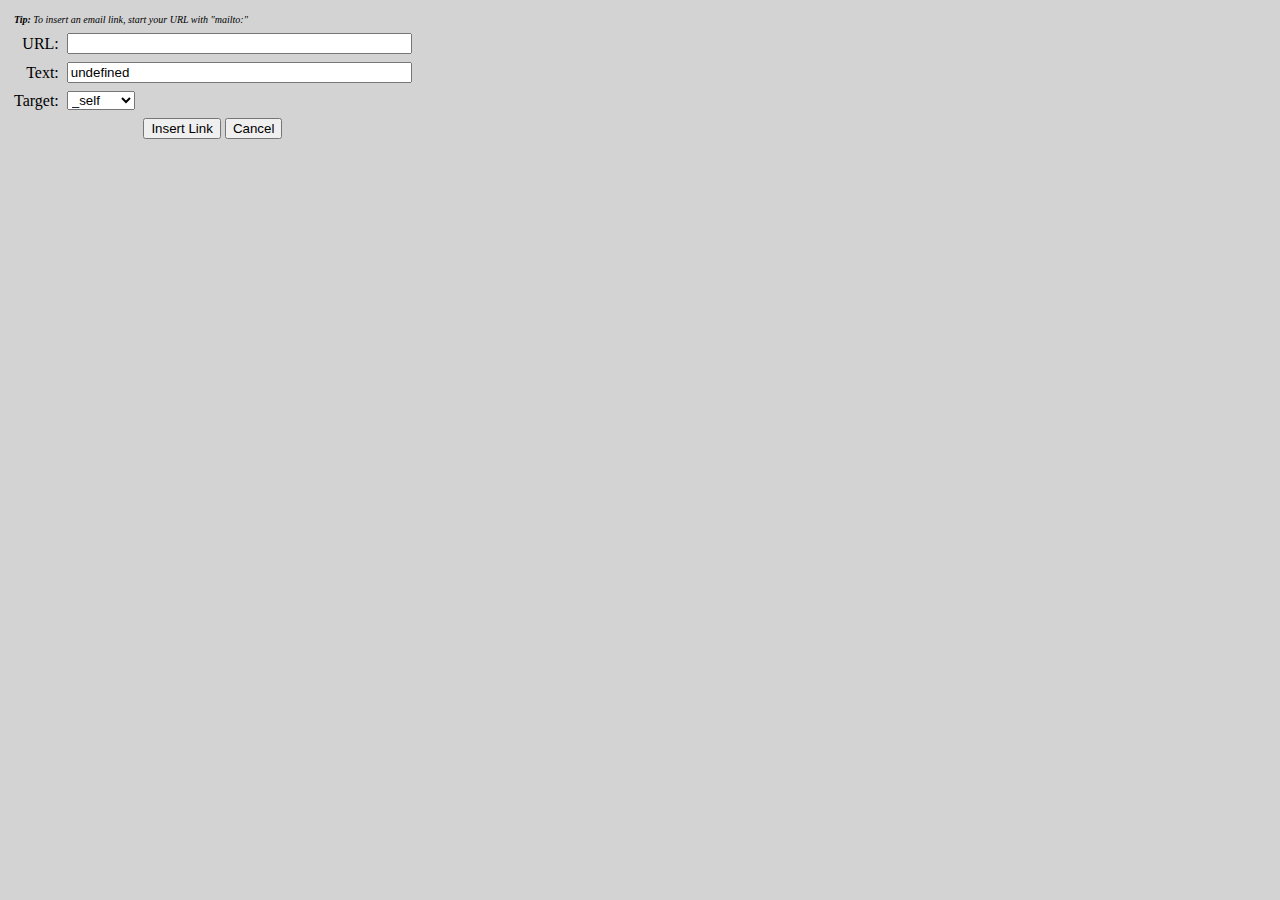
<file: web/script/cbrte/insert_link.htm>
<!DOCTYPE HTML PUBLIC "-//W3C//DTD HTML 4.01 Transitional//EN">

<html>
<head>
	<title>Insert Link</title>
	<meta http-equiv="Content-Type" content="text/html; charset=utf-8">
<script language="JavaScript" type="text/javascript">
<!--
var ua = navigator.userAgent.toLowerCase();
var isIE = ((ua.indexOf("msie") != -1) && (ua.indexOf("opera") == -1) && (ua.indexOf("webtv") == -1));
var ieVersion = parseFloat( ua.substring( ua.indexOf('msie ') + 5 ) );
var isGecko = (ua.indexOf("gecko") != -1);
var isSafari = (ua.indexOf("safari") != -1);
var safariVersion = parseFloat(ua.substring(ua.lastIndexOf("safari/") + 7));
var isKonqueror = (ua.indexOf("konqueror") != -1);
var isOpera = (ua.indexOf("opera") != -1);
var isNetscape = (ua.indexOf("netscape") != -1);

function getQueryVariable(variable) {
	try {
		var query = window.location.search.substring(1);
		var vars = query.split("&");
		for (var i=0; i < vars.length; i++) {
			var pair = vars[i].split("=");
			if (pair[0] == variable) {
				return unescape(pair[1]);
			}
		}
		alert('Query Variable ' + variable + ' not found');
	} catch (e) {
		alert(e);
	}
}

function AddLink() {
	try {
		var oForm = document.linkForm;
		
		//validate form
		if (oForm.url.value == '') {
			alert('Please enter a url.');
			return false;
		}
		if (oForm.linkText.value == '') {
			alert('Please enter link text.');
			return false;
		}
		
		var html = '<a href="' + document.linkForm.url.value + '" target="' + document.linkForm.linkTarget.options[document.linkForm.linkTarget.selectedIndex].value + '">' + document.linkForm.linkText.value + '</a>';
		
		opener.insertHTML(html);
		window.close();
		return true;
	} catch (e) {
		alert(e);
	}
}

function setLinkText(linkText) {
	//set link text value in insert link dialog
	try {
		document.linkForm.linkText.value = linkText;
	} catch (e) {
		//may take some time to create dialog window.
		//Keep looping until able to set.
		//alert(e);
		setInterval("setLinkText('" + linkText + "')", 100);
	}
}
//-->
</script>
</head>

<body style="margin: 10px; background: #D3D3D3;">

<form name="linkForm" onSubmit="return AddLink();">
<table cellpadding="4" cellspacing="0" border="0">
	<tr><td colspan="2"><span style="font-style: italic; font-size: x-small;"><b>Tip:</b> To insert an email link, start your URL with "mailto:"</span></td></tr>
	<tr>
		<td align="right">URL:</td>
		<td><input name="url" type="text" id="url" size="40"></td>
	</tr>
	<tr>
		<td align="right">Text:</td>
		<td><input name="linkText" type="text" id="linkText" size="40"></td>
	</tr>
	<tr>
		<td align="right">Target:</td>
		<td align="left">
			<select name="linkTarget" id="linkTarget">
				<option value="_blank">_blank</option>
				<option value="_parent">_parent</option>
				<option value="_self" selected>_self</option>
				<option value="_top">_top</option>
			</select>
		</td>
	</tr>
	<tr>
		<td colspan="3" align="center">
			<input type="submit" value="Insert Link" />
			<input type="button" value="Cancel" onClick="window.close();" />
		</td>
	</tr>
</table>

</form>
<script language="JavaScript" type="text/javascript">
<!--
setLinkText(getQueryVariable("selectionText"));
//-->
</script>
</body>
</html>
</file>
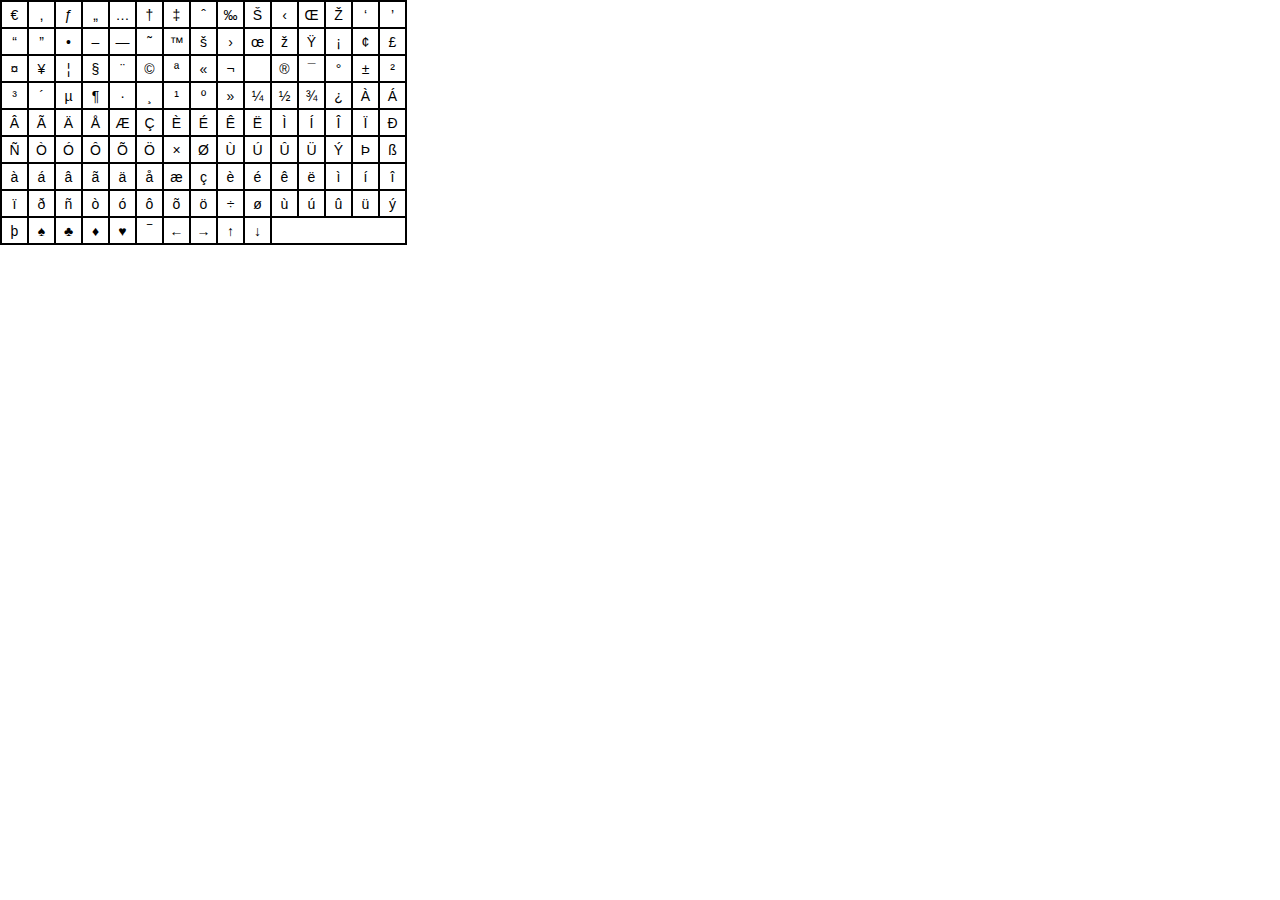
<file: web/script/cbrte/insert_special_char.htm>
<!DOCTYPE html PUBLIC "-//W3C//DTD XHTML 1.0 Strict//EN" "http://www.w3.org/TR/xhtml1/DTD/xhtml1-strict.dtd">

<html>
<head>
	<title>RTE Special Characters</title>
	<meta http-equiv="content-type" content="text/html; charset=UTF-8" />
	<script type="text/javascript">
	<!--
	function selectColor(color) {
		self.parent.setColor(color);
	}
	
	function initSpecialChars() {
		if (document.getElementsByTagName)
			var x = document.getElementsByTagName('TD');
		else if (document.all)
			var x = document.all.tags('TD');
		for (var i = 0; i < x.length; i++) {
			x[i].onmouseover = over;
			x[i].onmouseout = out;
			x[i].onmousedown = down;
		}
	}
	
	function over() {
		if (this.id.length > 0) {
			this.style.border = '1px solid #FFF';
			this.style.cursor = 'hand';
			this.style.cursor = 'pointer';
		}
	}
	
	function out() {
		if (this.id.length > 0) {
			this.style.border = '1px solid #000';
			this.style.cursor = 'default';
		}
	}
	
	function down() {
		if (this.id.length > 0) {
			window.opener.insertHTML(this.id);
			window.close();
		}
	}
	//-->
	</script>
	<style type="text/css"> 
	body {
		background: #FFF;
		margin: 0;
	}
	table {
		border: 1px solid #000;
	}
	td {
		font-family: Verdana, Geneva, Arial, Helvetica, sans-serif;
		font-size: 14px;
		width: 25px;
		height: 25px;
		border: 1px solid #000;
		text-align: center;
		vertical-align: middle;
	} 
	</style> 
</head>
<body onload="initSpecialChars();">
<script type="text/javascript">
<!--
var cols = 15;
var j = 0;
document.write("<table cellpadding=\"0\" cellspacing=\"0\">");
for (var i = 128; i < 255; i++) {
	if (i != 129 && i != 141 && i != 143 && i != 144 && i != 157 && i != 160) {
		j++;
		if (j == 0) document.write("<tr>");
		document.write("<td id=\"&#" + i + ";\">&#" + i + ";</td>");
		if (j == cols) {
			document.writeln("</tr>");
			j = 0;
		}
	}
}
document.write("<td id=\"&spades;\">&spades;</td>");
document.write("<td id=\"&clubs;\">&clubs;</td>");
document.write("<td id=\"&diams;\">&diams;</td>");
document.write("<td id=\"&hearts;\">&hearts;</td>");
document.write("<td id=\"&oline;\">&oline;</td>");
document.write("<td id=\"&larr;\">&larr;</td>");
document.write("<td id=\"&rarr;\">&rarr;</td>");
document.write("<td id=\"&uarr;\">&uarr;</td>");
document.write("<td id=\"&darr;\">&darr;</td>");
document.write("<td colspan=\"5\">&nbsp;</td>");
document.writeln("</tr>");
document.write("</table>");
//-->
</script>
</body>
</html>
</file>
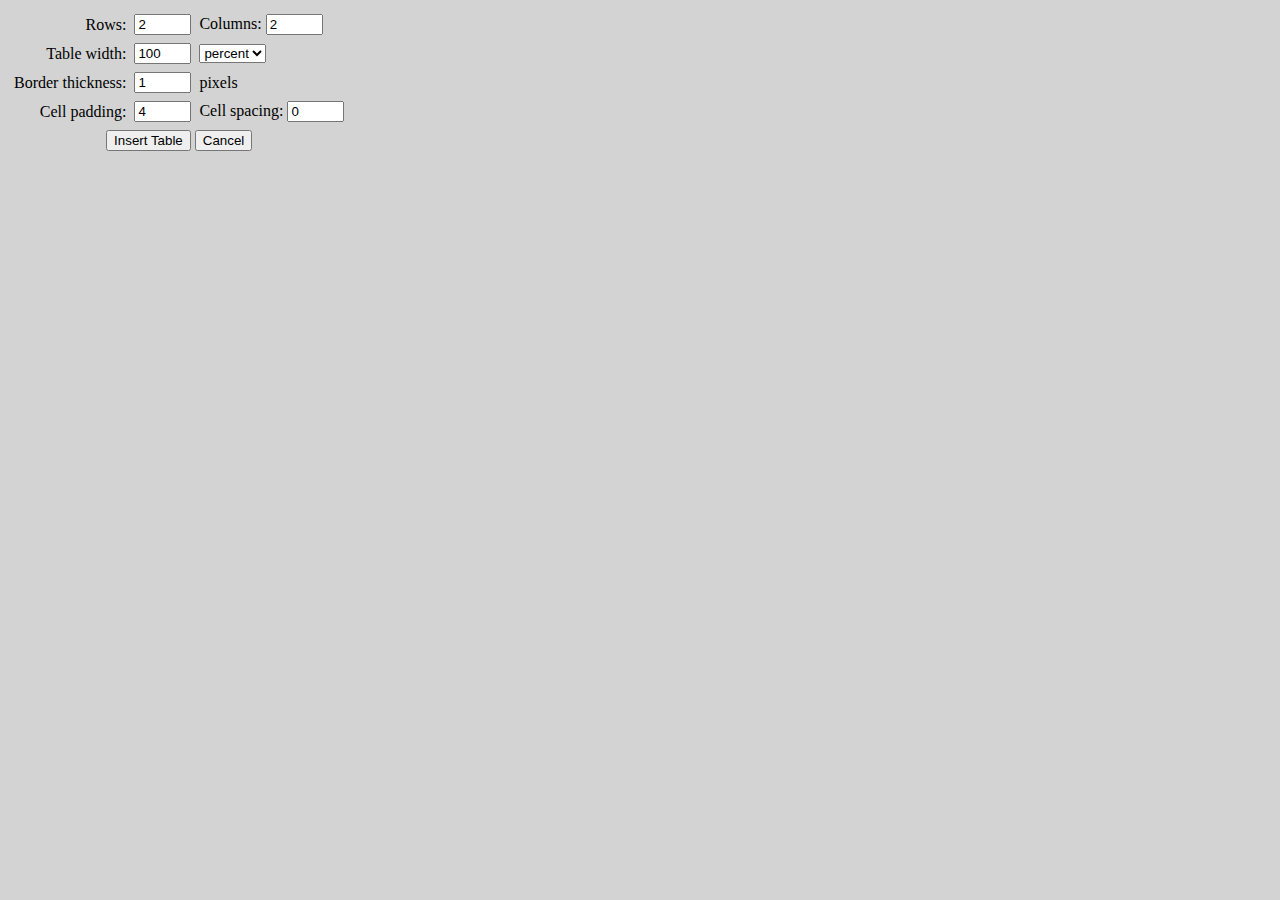
<file: web/script/cbrte/insert_table.htm>
<!DOCTYPE HTML PUBLIC "-//W3C//DTD HTML 4.01 Transitional//EN">

<html>
<head>
	<title>Insert Table</title>
	<meta http-equiv="Content-Type" content="text/html; charset=utf-8">
<script language="JavaScript" type="text/javascript">
<!--
function AddTable() {
	var widthType = (document.tableForm.widthType.value == "pixels") ? "" : "%";
	var html = '<table border="' + document.tableForm.border.value + '" cellpadding="' + document.tableForm.padding.value + '" ';
	
	html += 'cellspacing="' + document.tableForm.spacing.value + '" width="' + document.tableForm.width.value + widthType + '">\n';
	for (var rows = 0; rows < document.tableForm.rows.value; rows++) {
		html += "<tr>\n";
		for (cols = 0; cols < document.tableForm.columns.value; cols++) {
			html += "<td>&nbsp;</td>\n";
		}
		html+= "</tr>\n";
	}
	html += "</table>\n";
	
	window.opener.insertHTML(html);
	window.close();
}
//-->
</script>
</head>

<body style="margin: 10px; background: #D3D3D3;">

<form name="tableForm">
<table cellpadding="4" cellspacing="0" border="0">
	<tr>
		<td align="right">Rows:</td>
		<td><input name="rows" type="text" id="rows" value="2" size="4"></td>
		<td align="left">Columns: <input name="columns" type="text" id="columns" value="2" size="4"></td>
	</tr>
	<tr>
		<td align="right">Table width:</td>
		<td><input name="width" type="text" id="width" value="100" size="4"></td>
		<td align="left">
			<select name="widthType" id="widthType">
				<option value="pixels">pixels</option>
				<option value="percent" selected>percent</option>
			</select>
		</td>
	</tr>
	<tr>
		<td align="right">Border thickness:</td>
		<td><input name="border" type="text" id="border" value="1" size="4"></td>
		<td align="left">pixels</td>
	</tr>
	<tr>
		<td align="right">Cell padding:</td>
		<td><input name="padding" type="text" id="padding" value="4" size="4"></td>
		<td>Cell spacing: <input name="spacing" type="text" id="0" value="0" size="4"></td>
	</tr>
	<tr>
		<td colspan="3" align="center">
			<input type="button" value="Insert Table" onClick="AddTable();" />
			<input type="button" value="Cancel" onClick="window.close();" />
		</td>
	</tr>
</table>

</form>

</body>
</html>
</file>
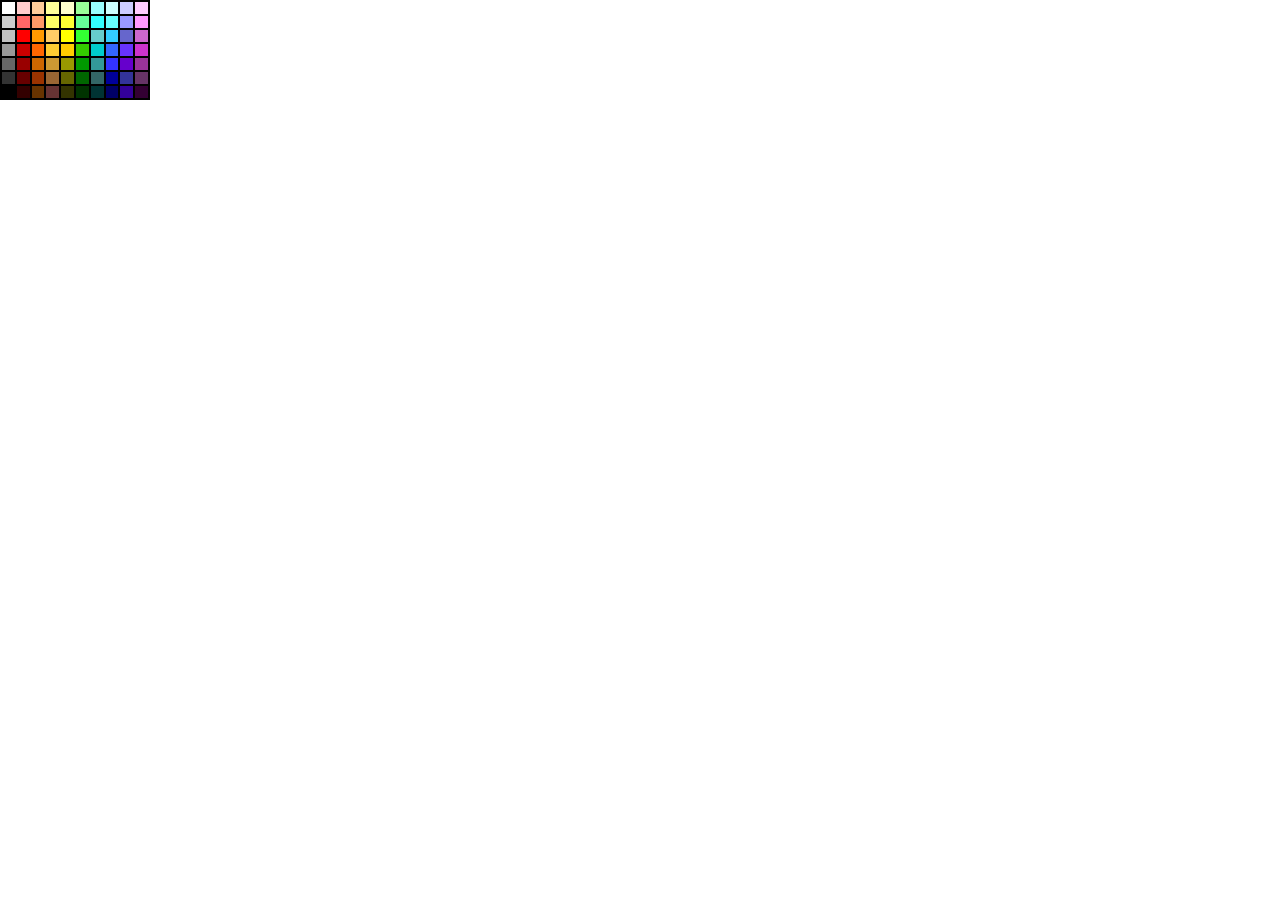
<file: web/script/cbrte/palette.htm>
<!DOCTYPE html PUBLIC "-//W3C//DTD XHTML 1.0 Strict//EN" "http://www.w3.org/TR/xhtml1/DTD/xhtml1-strict.dtd">

<html id="cp">
<head>
	<title>RTE Color Palette</title>
	<meta http-equiv="content-type" content="text/html; charset=UTF-8" />
	<script type="text/javascript">
	<!--
	function selectColor(color) {
		self.parent.setColor(color);
	}
	
	function InitColorPalette() {
		if (document.getElementsByTagName)
			var x = document.getElementsByTagName('TD');
		else if (document.all)
			var x = document.all.tags('TD');
		for (var i=0; i < x.length; i++) {
			x[i].onmouseover = over;
			x[i].onmouseout = out;
			x[i].onmousedown = down;
			x[i].style.background = '#' + x[i].id.replace('RTE_', ''); 
		}
	}
	
	function over() {
		this.style.border = '1px solid #FFF';
		this.style.cursor = 'hand';
		this.style.cursor = 'pointer';
	}
	
	function out() {
		this.style.border = '1px solid #000';
		this.style.cursor = 'default';
	}
	
	function down() {
		selectColor('#' + this.id.replace('RTE_', ''));
	}
	//-->
	</script>
	<style type="text/css"> 
	body {
		background: #FFF;
		margin: 0;
	}
	table {
		width: 150px;
		height: 100px;
		border: 1px solid #000;
	}
	td {
		font-size: 4px;
		width: 10px;
		height: 10px;
		border: 1px solid #000;
	} 
	</style> 
</head>
<body onload="InitColorPalette()">
<table cellpadding="0" cellspacing="0">
	<tr>
		<td id="RTE_FFFFFF">&nbsp;</td>
		<td id="RTE_FFCCCC">&nbsp;</td>
		<td id="RTE_FFCC99">&nbsp;</td>
		<td id="RTE_FFFF99">&nbsp;</td>
		<td id="RTE_FFFFCC">&nbsp;</td>
		<td id="RTE_99FF99">&nbsp;</td>
		<td id="RTE_99FFFF">&nbsp;</td>
		<td id="RTE_CCFFFF">&nbsp;</td>
		<td id="RTE_CCCCFF">&nbsp;</td>
		<td id="RTE_FFCCFF">&nbsp;</td>
	</tr>
	<tr>
		<td id="RTE_CCCCCC">&nbsp;</td>
		<td id="RTE_FF6666">&nbsp;</td>
		<td id="RTE_FF9966">&nbsp;</td>
		<td id="RTE_FFFF66">&nbsp;</td>
		<td id="RTE_FFFF33">&nbsp;</td>
		<td id="RTE_66FF99">&nbsp;</td>
		<td id="RTE_33FFFF">&nbsp;</td>
		<td id="RTE_66FFFF">&nbsp;</td>
		<td id="RTE_9999FF">&nbsp;</td>
		<td id="RTE_FF99FF">&nbsp;</td>
	</tr>
	<tr>
		<td id="RTE_C0C0C0">&nbsp;</td>
		<td id="RTE_FF0000">&nbsp;</td>
		<td id="RTE_FF9900">&nbsp;</td>
		<td id="RTE_FFCC66">&nbsp;</td>
		<td id="RTE_FFFF00">&nbsp;</td>
		<td id="RTE_33FF33">&nbsp;</td>
		<td id="RTE_66CCCC">&nbsp;</td>
		<td id="RTE_33CCFF">&nbsp;</td>
		<td id="RTE_6666CC">&nbsp;</td>
		<td id="RTE_CC66CC">&nbsp;</td>
	</tr>
	<tr>
		<td id="RTE_999999">&nbsp;</td>
		<td id="RTE_CC0000">&nbsp;</td>
		<td id="RTE_FF6600">&nbsp;</td>
		<td id="RTE_FFCC33">&nbsp;</td>
		<td id="RTE_FFCC00">&nbsp;</td>
		<td id="RTE_33CC00">&nbsp;</td>
		<td id="RTE_00CCCC">&nbsp;</td>
		<td id="RTE_3366FF">&nbsp;</td>
		<td id="RTE_6633FF">&nbsp;</td>
		<td id="RTE_CC33CC">&nbsp;</td>
	</tr>
	<tr>
		<td id="RTE_666666">&nbsp;</td>
		<td id="RTE_990000">&nbsp;</td>
		<td id="RTE_CC6600">&nbsp;</td>
		<td id="RTE_CC9933">&nbsp;</td>
		<td id="RTE_999900">&nbsp;</td>
		<td id="RTE_009900">&nbsp;</td>
		<td id="RTE_339999">&nbsp;</td>
		<td id="RTE_3333FF">&nbsp;</td>
		<td id="RTE_6600CC">&nbsp;</td>
		<td id="RTE_993399">&nbsp;</td>
	</tr>
	<tr>
		<td id="RTE_333333">&nbsp;</td>
		<td id="RTE_660000">&nbsp;</td>
		<td id="RTE_993300">&nbsp;</td>
		<td id="RTE_996633">&nbsp;</td>
		<td id="RTE_666600">&nbsp;</td>
		<td id="RTE_006600">&nbsp;</td>
		<td id="RTE_336666">&nbsp;</td>
		<td id="RTE_000099">&nbsp;</td>
		<td id="RTE_333399">&nbsp;</td>
		<td id="RTE_663366">&nbsp;</td>
	</tr>
	<tr>
		<td id="RTE_000000">&nbsp;</td>
		<td id="RTE_330000">&nbsp;</td>
		<td id="RTE_663300">&nbsp;</td>
		<td id="RTE_663333">&nbsp;</td>
		<td id="RTE_333300">&nbsp;</td>
		<td id="RTE_003300">&nbsp;</td>
		<td id="RTE_003333">&nbsp;</td>
		<td id="RTE_000066">&nbsp;</td>
		<td id="RTE_330099">&nbsp;</td>
		<td id="RTE_330033">&nbsp;</td>
	</tr>
</table>
</body>
</html>
</file>
